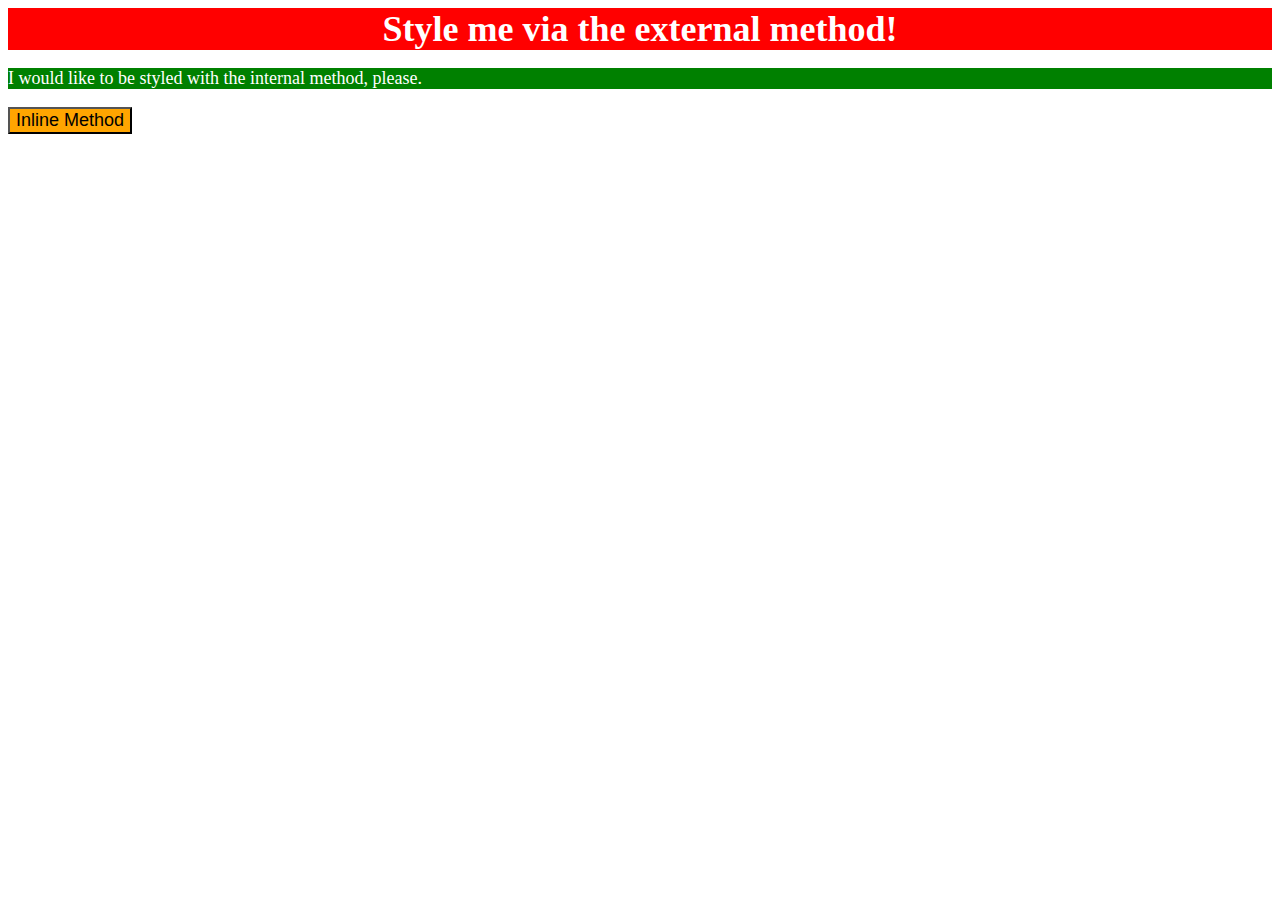
<file: foundations/intro-to-css/01-css-methods/index.html>
<!DOCTYPE html>
<html lang="en">
  <head>
    <meta charset="UTF-8">
    <meta http-equiv="X-UA-Compatible" content="IE=edge">
    <meta name="viewport" content="width=device-width, initial-scale=1.0">
    <title>Methods for Adding CSS</title>
    <link rel="stylesheet" href="styles.css">
    <style>
      div {
        color: white;
        background-color: red;
        font-size: 36px;
        text-align: center;
        font-weight: bold;
      }

      p {
        color: white;
        background-color: green;
        font-size: 18px;
      }

      button {
        background-color: orange;
        font-size: 18px;
      }
    </style>
  </head>
  <body>
    <div>Style me via the external method!</div>
    <p>I would like to be styled with the internal method, please.</p>
    <button>Inline Method</button>
  </body>
</html>
</file>
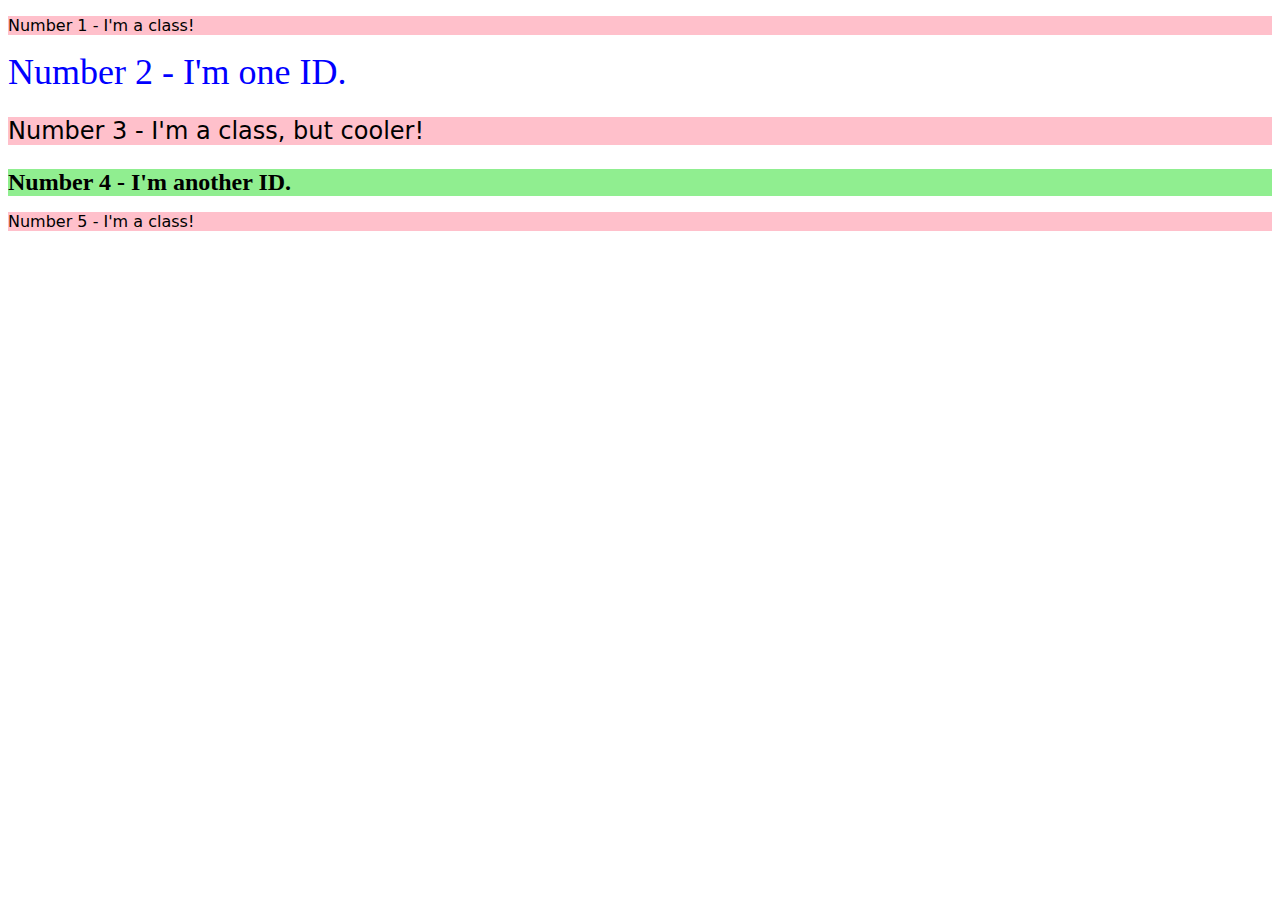
<file: foundations/intro-to-css/02-class-id-selectors/index.html>
<!DOCTYPE html>
<html lang="en">
  <head>
    <meta charset="UTF-8">
    <meta http-equiv="X-UA-Compatible" content="IE=edge">
    <meta name="viewport" content="width=device-width, initial-scale=1.0">
    <title>Class and ID Selectors</title>
    <link rel="stylesheet" href="style.css">
  </head>
  <body>
    <p class="impar">Number 1 - I'm a class!</p>
    <div id="numero2">Number 2 - I'm one ID.</div>
    <p class="impar mas-legal">Number 3 - I'm a class, but cooler!</p>
    <div id="numero4">Number 4 - I'm another ID.</div>
    <p class="impar">Number 5 - I'm a class!</p>
  </body>
</html>
</file>
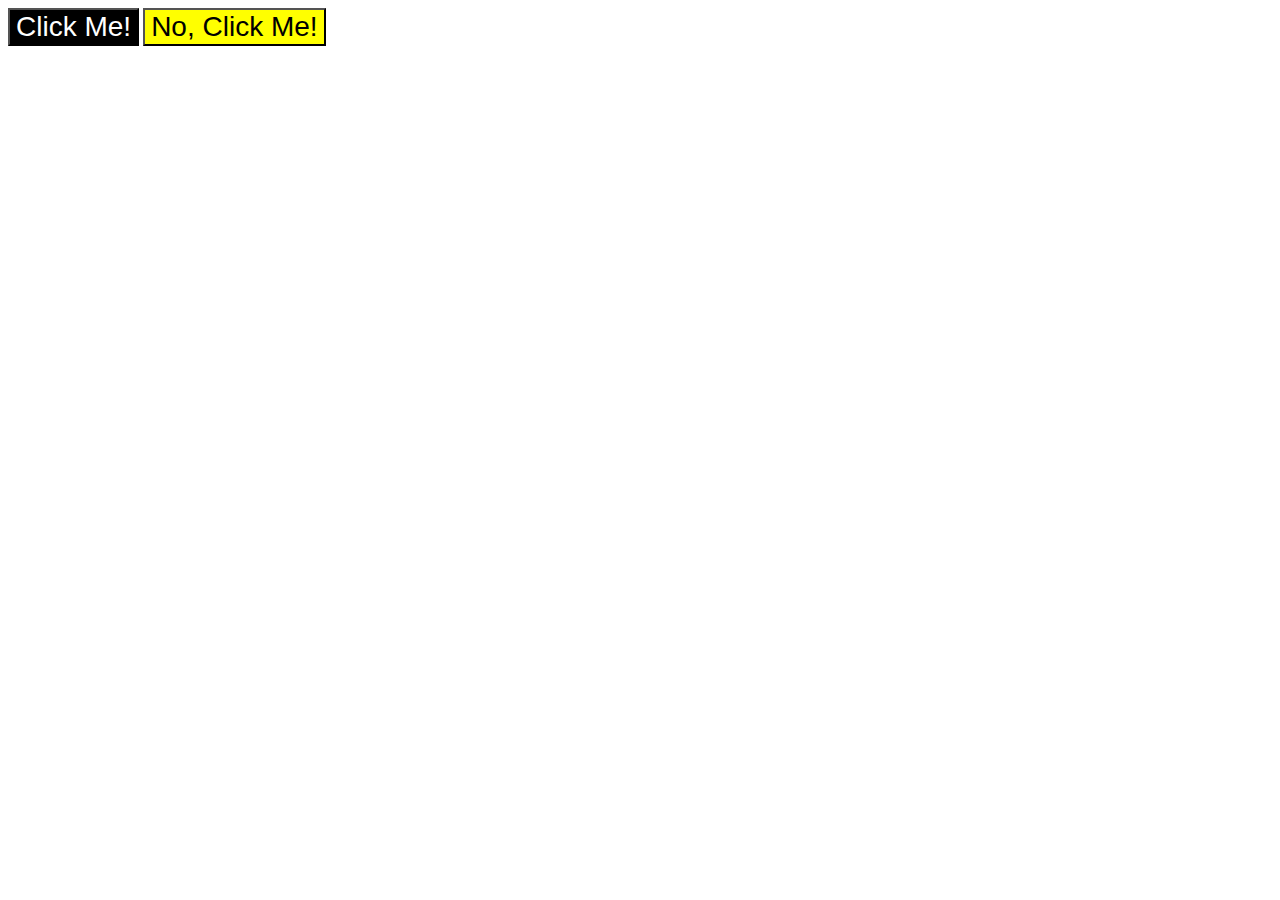
<file: foundations/intro-to-css/03-grouping-selectors/index.html>
<!DOCTYPE html>
<html lang="en">
  <head>
    <meta charset="UTF-8">
    <meta http-equiv="X-UA-Compatible" content="IE=edge">
    <meta name="viewport" content="width=device-width, initial-scale=1.0">
    <title>Grouping Selectors</title>
    <link rel="stylesheet" href="style.css">
  </head>
  <body>
    <button class="numeroum">Click Me!</button>
    <button class="numerodois">No, Click Me!</button>
  </body>
</html>
</file>
<file: foundations/intro-to-css/01-css-methods/styles.css>
div {
    color: white;
    background-color: red;
    font-size: 32px;
    text-align: center;
    font-weight: bold;
}

p {
    background-color: green;
    color: white;
    font-size: 18px;
}

button {
    background-color: orange;
    font-size: 18px;
}
</file>
<file: foundations/intro-to-css/02-class-id-selectors/style.css>
/* Add CSS Styling */
.impar {
    background-color: pink;
    font-family: Verdana, "DejaVu Sans", sans-serif;
    
}
.mas-legal{
    font-size: 24px;
}
#numero2 {
    color: blue;
    font-size: 36px;
}

#numero4 {
    background-color: lightgreen;
    font-size: 24px;
    font-weight: bold;
}
</file>
<file: foundations/intro-to-css/03-grouping-selectors/style.css>
/* Add CSS Styling */

.numeroum, .numerodois {
    font-size: 28px;
    font-family: Helvetica, 'Times New Roman', sans-serif;
}

.numeroum {
    background-color: black;
    color: white;
}

.numerodois {
    background-color: yellow;
    color: black;
}
</file>
